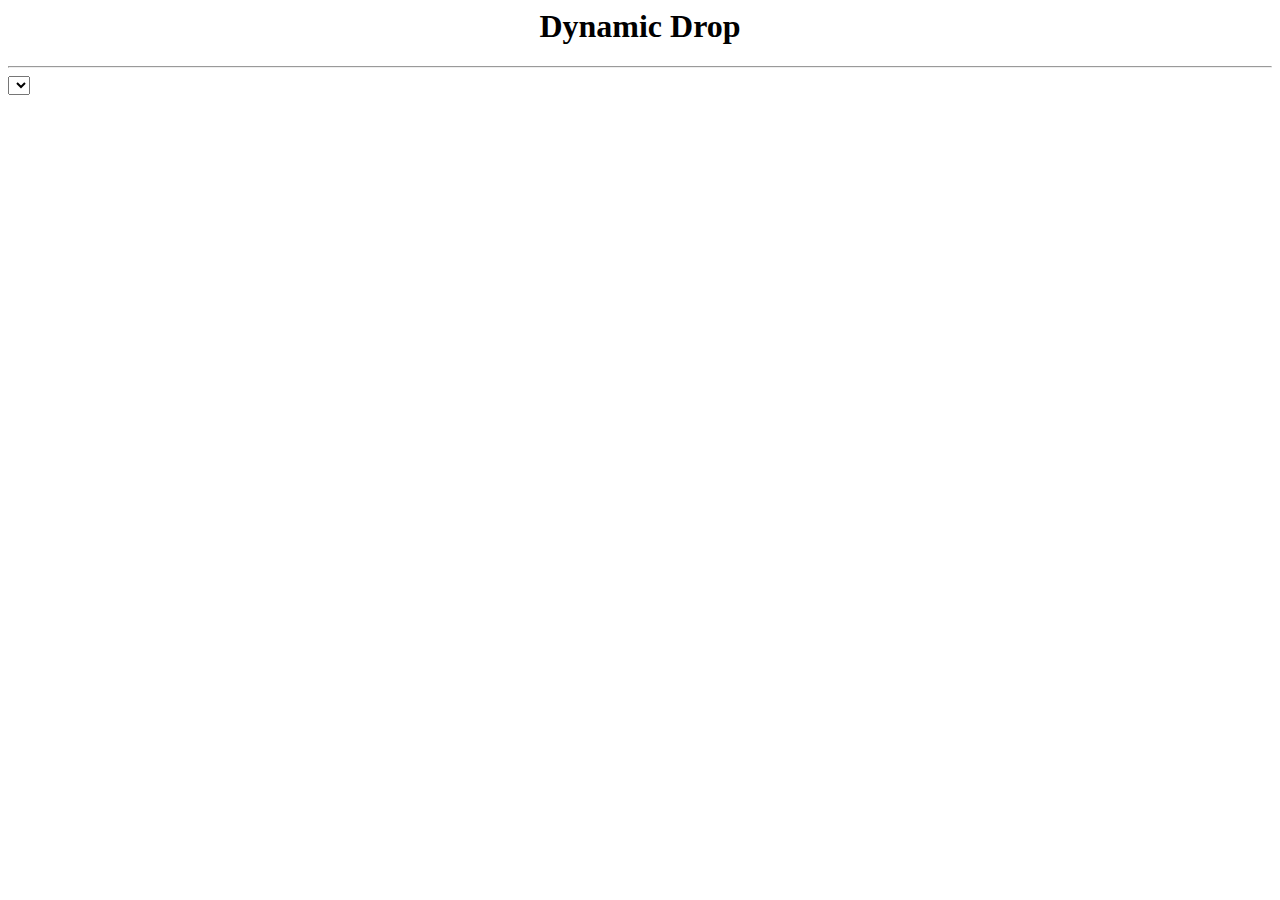
<file: images/Dynamic/dynamic.html>
<html>
    <head>
<script src="dynamic.js"></script>
<link rel="stylesheet" href="dynamic.css" type="text/css"/>
    </head>
    <body>
<center>
    <div>
        <h1>Dynamic Drop</h1>
    </div>
</center>
<hr/>
<select id="Brand">
    
</select>
<script>
window.onload=getBrand()
</script>
    </body>   
</html>
</file>
<file: images/Dynamic/dynamic.css>
#coupon{
    height:200px;
    width:200px;
    visibility: hidden;
    z-index:100%;
}
</file>
